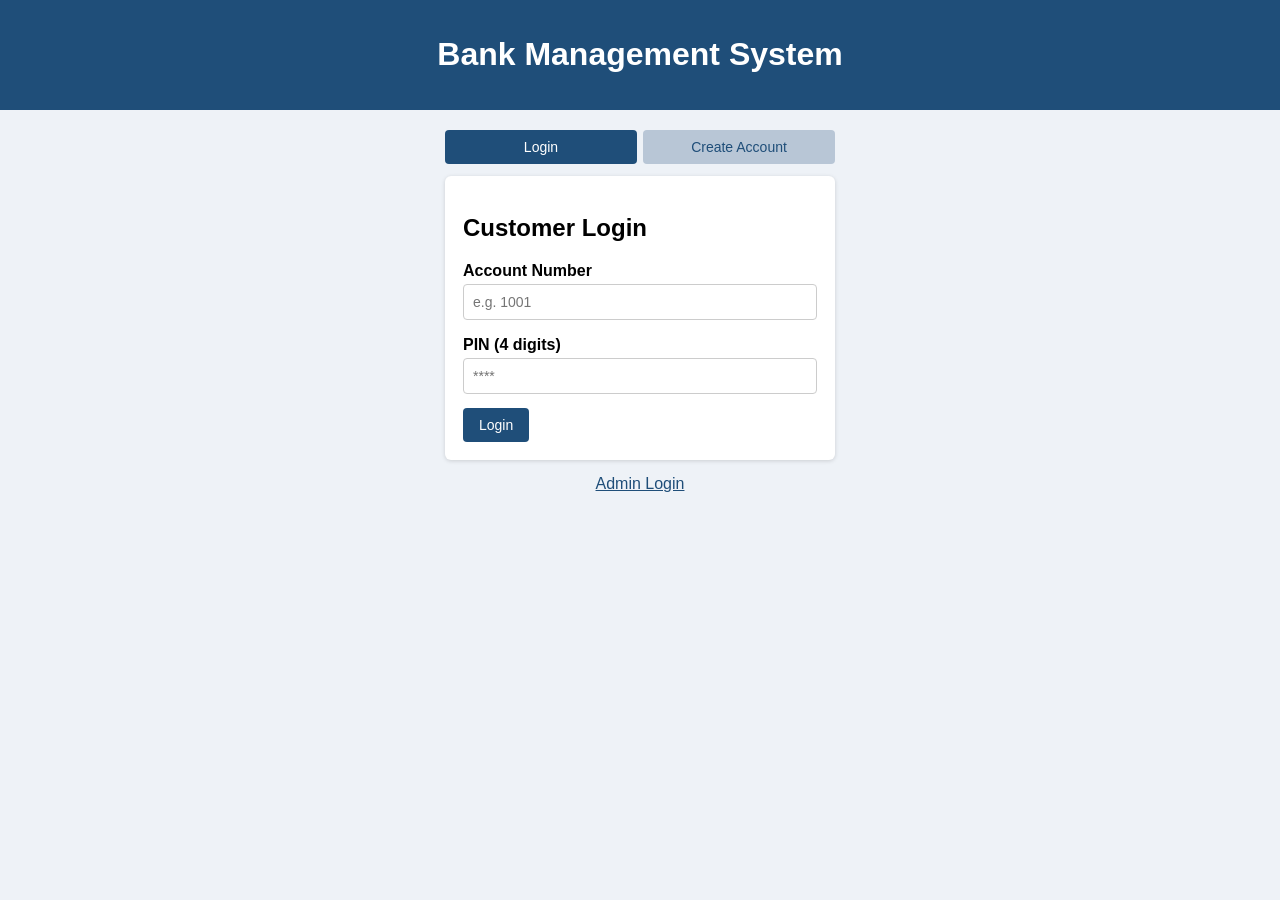
<file: index.html>
<!DOCTYPE html>
<html lang="en">
<head>
    <meta charset="UTF-8">
    <meta name="viewport" content="width=device-width, initial-scale=1.0">
    <title>Bank Management System</title>
    <link rel="stylesheet" href="style.css">
</head>
<body data-page="home">

    <header>
        <h1>Bank Management System</h1>
    </header>

    <div class="container small">

        <!-- ========== TABS ========== -->
        <div class="tabs">
            <button id="loginTab" class="tab active" onclick="showTab('login')">Login</button>
            <button id="createTab" class="tab" onclick="showTab('create')">Create Account</button>
        </div>

        <!-- ========== LOGIN ========== -->
        <div id="loginBox" class="box">
            <h2>Customer Login</h2>

            <label>Account Number</label>
            <input type="number" id="loginAcc" placeholder="e.g. 1001">

            <label>PIN (4 digits)</label>
            <input type="password" id="loginPin" maxlength="4" placeholder="****">

            <button onclick="login()">Login</button>
        </div>

        <!-- ========== CREATE ACCOUNT ========== -->
        <div id="createBox" class="box hidden">
            <h2>Open a New Account</h2>

            <label>Full Name</label>
            <input type="text" id="newName">

            <label>Phone Number (10 digits)</label>
            <input type="text" id="newPhone" maxlength="10">

            <label>Set a PIN (4 digits)</label>
            <input type="password" id="newPin" maxlength="4">

            <label>Opening Deposit (minimum 500)</label>
            <input type="number" id="newDeposit" min="500" value="500">

            <button onclick="createAccount()">Create Account</button>
        </div>

        <p class="link"><a href="admin.html">Admin Login</a></p>

    </div>

    <script src="script.js"></script>
</body>
</html>
</file>
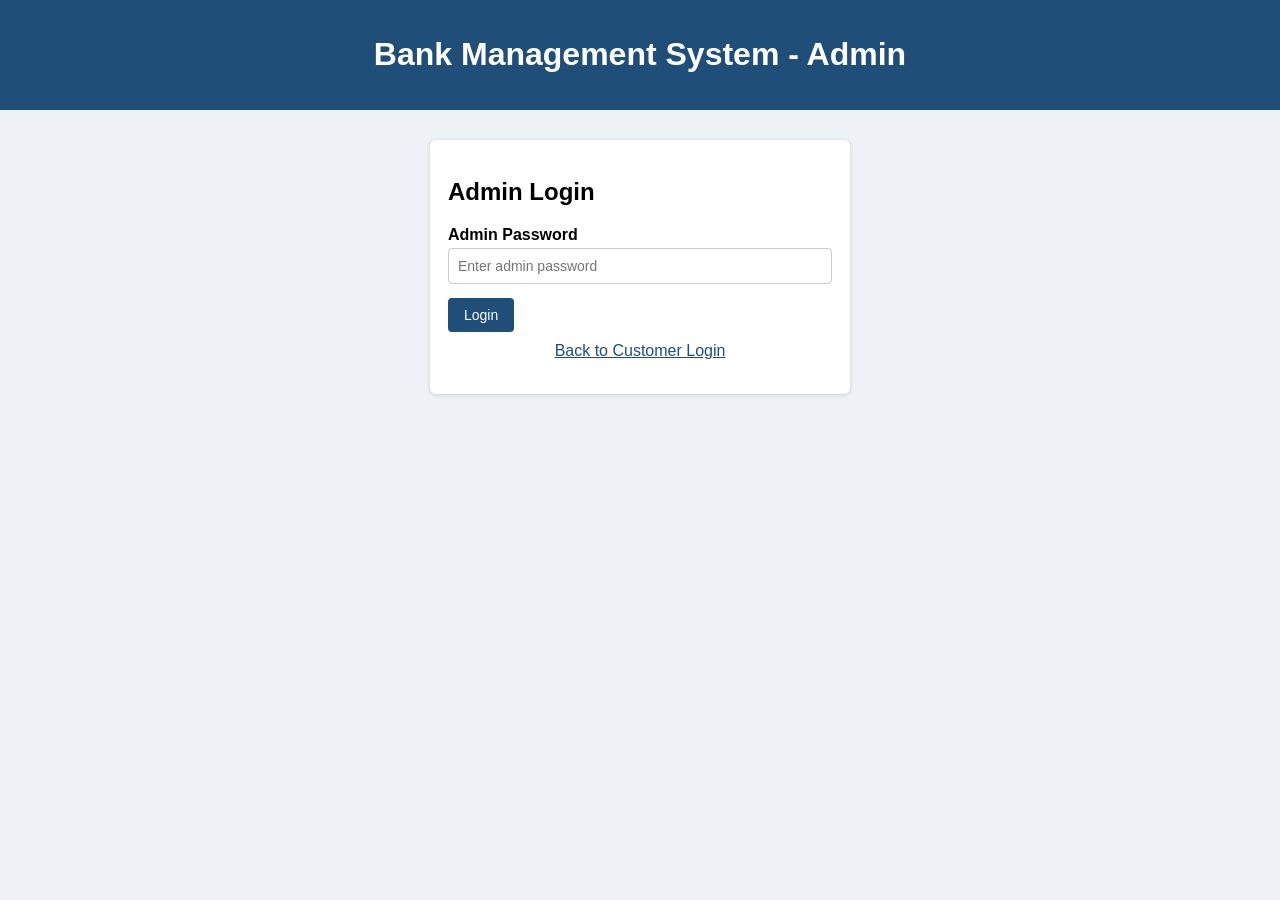
<file: admin.html>
<!DOCTYPE html>
<html lang="en">
<head>
    <meta charset="UTF-8">
    <meta name="viewport" content="width=device-width, initial-scale=1.0">
    <title>Admin - Bank Management System</title>
    <link rel="stylesheet" href="style.css">
</head>
<body data-page="admin">

    <header>
        <h1>Bank Management System - Admin</h1>
    </header>

    <div class="container">

        <!-- ========== ADMIN LOGIN ========== -->
        <div id="adminLoginBox" class="box small-box">
            <h2>Admin Login</h2>

            <label>Admin Password</label>
            <input type="password" id="adminPassword" placeholder="Enter admin password">

            <button onclick="adminLogin()">Login</button>
            <p class="link"><a href="index.html">Back to Customer Login</a></p>
        </div>

        <!-- ========== ADMIN PANEL (login ke baad dikhega) ========== -->
        <div id="adminPanel" class="hidden">

            <div class="topbar">
                <h2>All Accounts</h2>
                <button class="red" onclick="adminLogout()">Logout</button>
            </div>

            <!-- search box -->
            <div class="toolbar">
                <input type="text" id="adminSearch" placeholder="Search by account number or name">
                <button onclick="showAccounts()">Search</button>
                <button class="grey" onclick="clearAdminSearch()">Show All</button>
            </div>

            <p id="accountCount"></p>

            <!-- accounts ki table -->
            <div class="table-wrap">
                <table>
                    <thead>
                        <tr>
                            <th>Account No</th>
                            <th>Name</th>
                            <th>Phone</th>
                            <th>Balance</th>
                            <th>Action</th>
                        </tr>
                    </thead>
                    <tbody id="accountsBody"></tbody>
                </table>
            </div>

        </div>

    </div>

    <script src="script.js"></script>
</body>
</html>
</file>
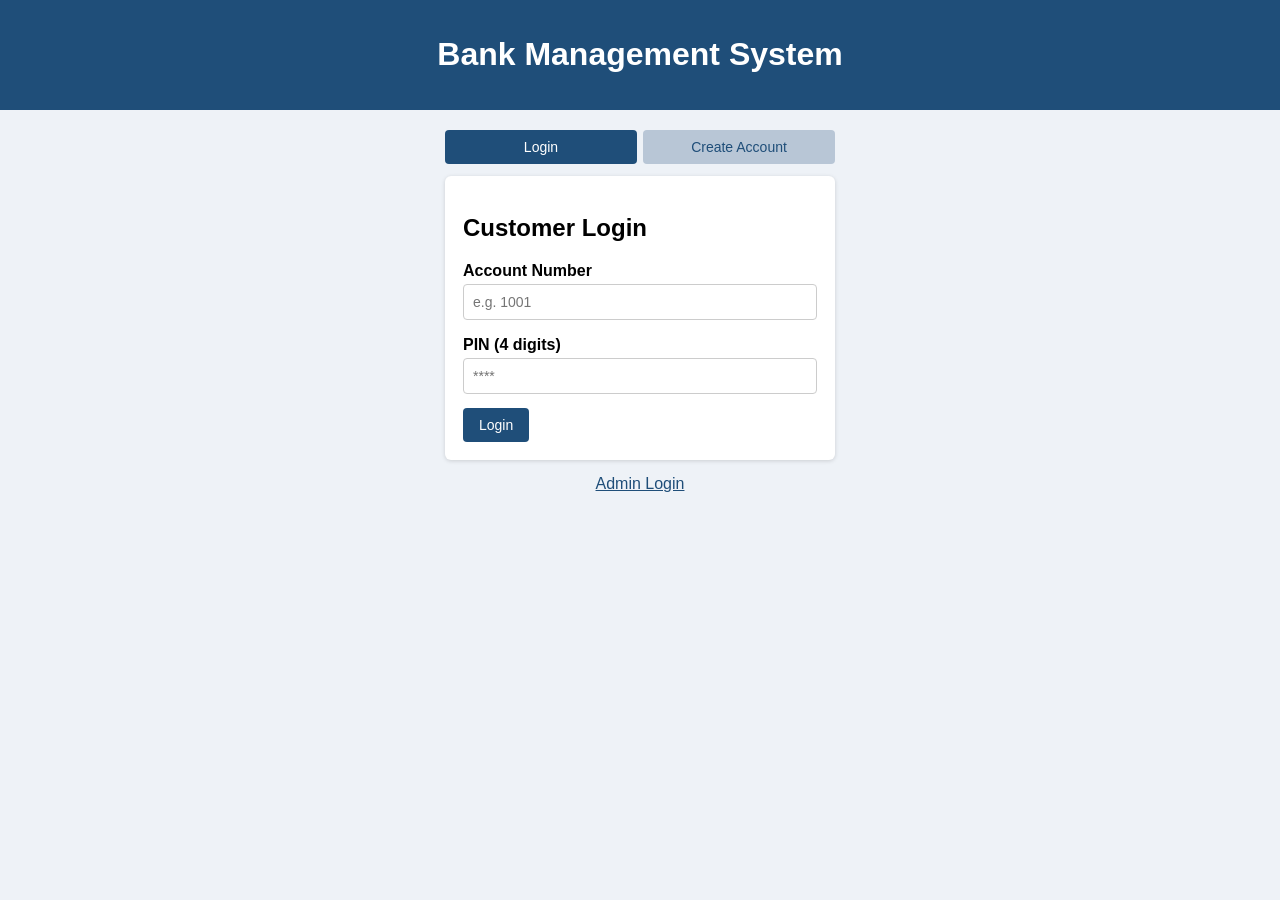
<file: dashboard.html>
<!DOCTYPE html>
<html lang="en">
<head>
    <meta charset="UTF-8">
    <meta name="viewport" content="width=device-width, initial-scale=1.0">
    <title>My Account - Bank Management System</title>
    <link rel="stylesheet" href="style.css">
</head>
<body data-page="dashboard">

    <header>
        <h1>Bank Management System</h1>
    </header>

    <div class="container">

        <div class="topbar">
            <div>
                <h2 id="welcome">Welcome</h2>
                <p>Account No: <b id="accNoText"></b></p>
            </div>
            <button class="red" onclick="logout()">Logout</button>
        </div>

        <div class="balance-card">
            <p>Available Balance</p>
            <h1 id="balanceText">Rs. 0</h1>
        </div>

        <div class="toolbar">
            <button onclick="showPanel('depositPanel')">Deposit</button>
            <button onclick="showPanel('withdrawPanel')">Withdraw</button>
            <button onclick="showPanel('transferPanel')">Transfer</button>
            <button onclick="showPanel('historyPanel')">History</button>
            <button onclick="showPanel('pinPanel')">Change PIN</button>
        </div>

        <div id="depositPanel" class="box hidden">
            <h2>Deposit Money</h2>
            <label>Amount (Rs.)</label>
            <input type="number" id="depositAmount" min="1">
            <button onclick="deposit()">Deposit</button>
        </div>

        <div id="withdrawPanel" class="box hidden">
            <h2>Withdraw Money</h2>
            <label>Amount (Rs.)</label>
            <input type="number" id="withdrawAmount" min="1">
            <p class="note">Minimum Rs. 500 must remain in your account.</p>
            <button onclick="withdraw()">Withdraw</button>
        </div>

        <div id="transferPanel" class="box hidden">
            <h2>Transfer Money</h2>
            <label>Receiver's Account Number</label>
            <input type="number" id="transferTo">
            <label>Amount (Rs.)</label>
            <input type="number" id="transferAmount" min="1">
            <button onclick="transfer()">Transfer</button>
        </div>

        <div id="historyPanel" class="box hidden">
            <h2>Transaction History</h2>
            <div class="table-wrap">
                <table>
                    <thead>
                        <tr>
                            <th>ID</th>
                            <th>Date</th>
                            <th>Type</th>
                            <th>Amount</th>
                            <th>Balance After</th>
                            <th>Note</th>
                        </tr>
                    </thead>
                    <tbody id="historyBody"></tbody>
                </table>
            </div>
        </div>

        <div id="pinPanel" class="box hidden">
            <h2>Change PIN</h2>
            <label>Old PIN</label>
            <input type="password" id="oldPin" maxlength="4">
            <label>New PIN (4 digits)</label>
            <input type="password" id="newPinValue" maxlength="4">
            <button onclick="changePin()">Change PIN</button>
        </div>

    </div>

    <script src="script.js"></script>
</body>
</html>
</file>
<file: style.css>
* {
    box-sizing: border-box;
}

body {
    font-family: Arial, sans-serif;
    margin: 0;
    background: #eef2f7;
}

header {
    background: #1f4e79;
    color: white;
    padding: 15px;
    text-align: center;
}

/* ---------- LAYOUT ---------- */
.container {
    max-width: 800px;
    margin: 20px auto;
    padding: 0 15px;
}

.container.small {
    max-width: 420px;
}

.box {
    background: white;
    padding: 18px;
    margin-bottom: 15px;
    border-radius: 6px;
    box-shadow: 0 1px 4px rgba(0, 0, 0, 0.15);
}

.small-box {
    max-width: 420px;
    margin: 30px auto;
}

/* ---------- FORM ---------- */
label {
    font-weight: bold;
    display: block;
    margin-top: 8px;
    margin-bottom: 4px;
}

input {
    width: 100%;
    padding: 9px;
    border: 1px solid #ccc;
    border-radius: 4px;
    font-size: 14px;
    margin-bottom: 8px;
}

.toolbar input {
    width: auto;
    flex: 1;
    min-width: 180px;
    margin-bottom: 0;
}

.note {
    color: #666;
    font-size: 13px;
    margin: 0 0 10px 0;
}

/* ---------- BUTTONS ---------- */
button {
    padding: 9px 16px;
    background: #1f4e79;
    color: white;
    border: none;
    border-radius: 4px;
    cursor: pointer;
    font-size: 14px;
}

button:hover {
    background: #163a5c;
}

button.red {
    background: #c0392b;
}

button.red:hover {
    background: #a53125;
}

button.grey {
    background: #7f8c8d;
}

.box > button {
    margin-top: 6px;
}

/* ---------- TABS (login / create account) ---------- */
.tabs {
    display: flex;
    gap: 6px;
    margin-bottom: 12px;
}

.tab {
    flex: 1;
    background: #b8c6d6;
    color: #1f4e79;
}

.tab.active {
    background: #1f4e79;
    color: white;
}

/* ---------- DASHBOARD ---------- */
.topbar {
    display: flex;
    justify-content: space-between;
    align-items: center;
    margin-bottom: 12px;
}

.topbar h2 {
    margin: 0;
}

.topbar p {
    margin: 4px 0 0 0;
    color: #555;
}

.balance-card {
    background: #1f4e79;
    color: white;
    padding: 20px;
    border-radius: 6px;
    margin-bottom: 15px;
    text-align: center;
}

.balance-card p {
    margin: 0;
}

.balance-card h1 {
    margin: 8px 0 0 0;
    font-size: 34px;
}

.toolbar {
    display: flex;
    flex-wrap: wrap;
    gap: 8px;
    margin-bottom: 15px;
    align-items: center;
}

/* ---------- TABLE ---------- */
.table-wrap {
    overflow-x: auto;
}

table {
    width: 100%;
    border-collapse: collapse;
    font-size: 14px;
}

th {
    background: #1f4e79;
    color: white;
    text-align: left;
    padding: 8px;
}

td {
    padding: 8px;
    border-bottom: 1px solid #ddd;
}

tr:nth-child(even) td {
    background: #f5f8fc;
}

.credit {
    color: #1e8449;
    font-weight: bold;
}

.debit {
    color: #c0392b;
    font-weight: bold;
}

/* ---------- OTHER ---------- */
.link {
    text-align: center;
    margin-top: 10px;
}

.link a {
    color: #1f4e79;
}

.hidden {
    display: none;
}
</file>
